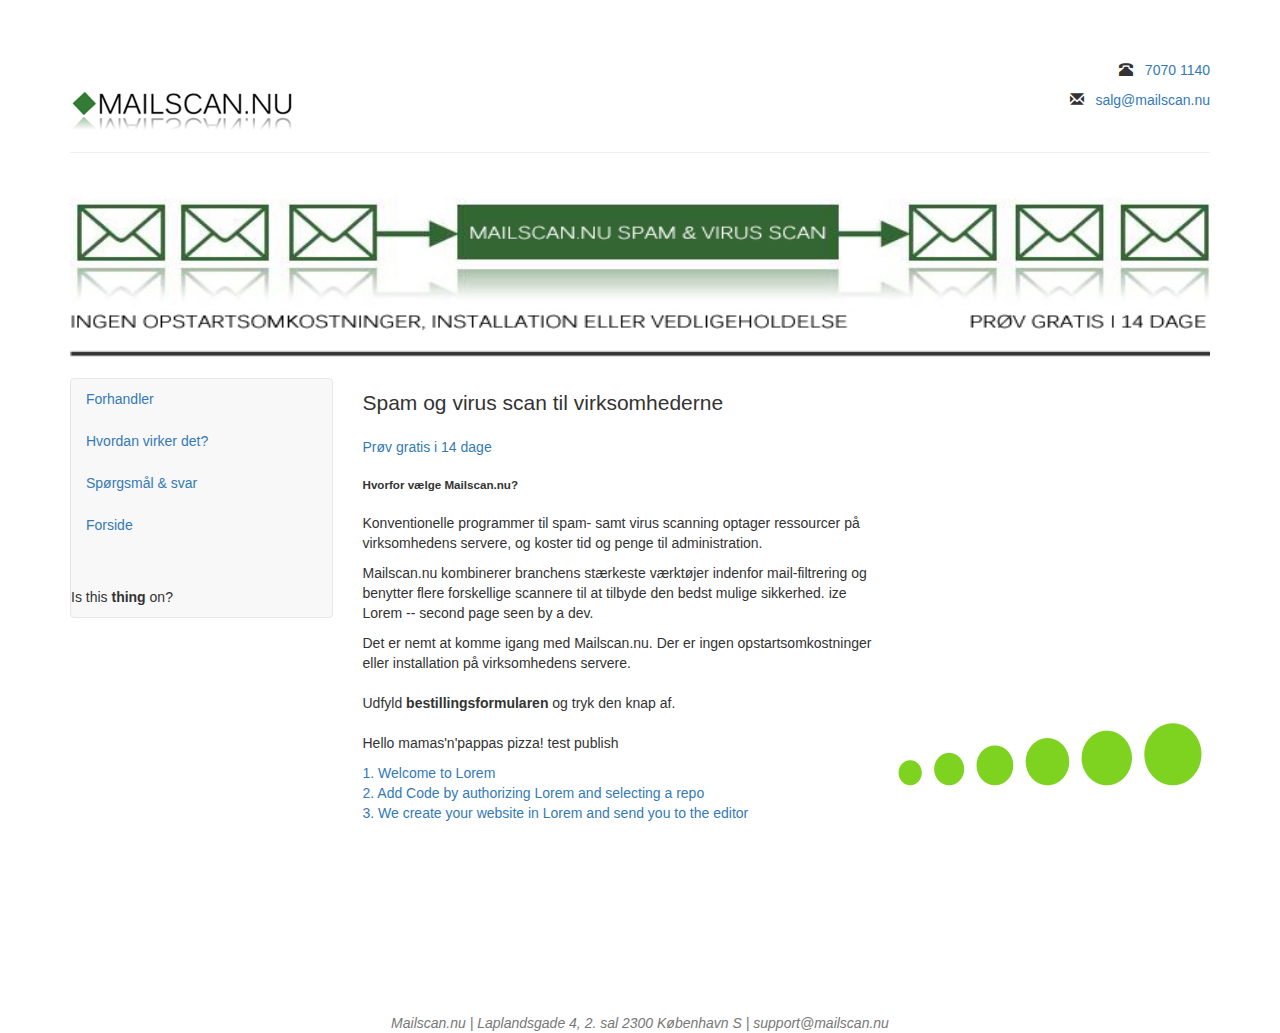
<file: index.html>
<html lang="da"><head>
  <meta charset="utf-8">
  <title>Mailscan.nu</title>
  <link rel="stylesheet" href="lib/bootstrap.css">
  <style>
  body {
    margin-top: 20px;
  }
  </style>
  <meta name="viewport" content="width=device-width, initial-scale=1">
</head>
<body>

  <div class="container">

    <div class="page-header">
      <div class="row">
        <div class="col-md-3">
          <h1 class="text-hide">MailScan.nu</h1>
          <a href="./"><img src="lib/logo.png" alt="MailScan.nu" style="width:225px;height:53px;"></a>
        </div>
        <div class="col-md-9 text-right">
          <p>
            <span class="glyphicon glyphicon-phone-alt" aria-hidden="true"></span>
            &nbsp;
            <a href="tel:+4570701140">7070 1140</a>
          </p>
          <p><span class="glyphicon glyphicon-envelope" aria-hidden="true"></span>
            &nbsp;
            <a href="mailto:salg@mailscan.nu">salg@mailscan.nu</a><br></p></div>
      </div>
    </div>

    <div class="center-block" style="margin-bottom: 20px;">
      <img src="lib/header.jpg" alt="" class="img-responsive" style="width: 100%; max-height: 185px;">
    </div>

    <div class="row">
      <div class="col-md-3">
        <nav class="navbar navbar-default">
          <ul class="nav nav-stacked">
            <li><a href="forhandler.html">Forhandler</a></li>
            <li><a href="hvordan-virker-det.html">Hvordan virker det?</a></li>
            <li><a href="faq.html">Spørgsmål &amp; svar</a></li>
            
            
          <li><a href="./">Forside<br><br><br></a></li><li><p data-test="hello world">Is this <b>thing</b> on?</p></li></ul>
        </nav>
      </div>
      <div class="col-md-9">
        <article>
          <a href="tel:+4570701140"><img src="lib/happy.jpg" alt="" style="float:right; margin: 0px 0px 10px 10px;"></a>
          <h4 class="lead">Spam og virus scan til virksomhederne</h4>
          <p><a href="mailto:salg@mailscan.nu">Prøv gratis i 14 dage</a></p>
          
          <h5>Hvorfor vælge Mailscan.nu?</h5>
          <p>Konventionelle programmer til spam- samt virus scanning optager ressourcer på virksomhedens servere, og koster tid og penge til administration.</p>
          <p>Mailscan.nu kombinerer branchens stærkeste værktøjer indenfor mail-filtrering og benytter flere forskellige scannere til at tilbyde den bedst mulige sikkerhed. ize Lorem -- second page seen by a dev.&nbsp;</p>
          <p>Det er nemt at komme igang med Mailscan.nu. Der er ingen opstartsomkostninger eller installation på virksomhedens servere. <br><br>Udfyld <strong>bestillingsformularen</strong> og tryk den knap af.&nbsp;<br><br>Hello mamas'n'pappas pizza! test publish</p>
          <p><a href="mailto:salg@mailscan.nu">1. Welcome to Lorem&nbsp;<br>2. Add Code by authorizing Lorem and selecting a repo&nbsp;<br>3. We create your website in Lorem and send you to the editor&nbsp;<br><br><br><br><br><br><br><br><br></a></p>
        </article>
      </div>
    </div>
  </div>

  <footer class="text-center text-muted" style="margin-top: 20px;">
    <address>Mailscan.nu | Laplandsgade 4, 2. sal 2300 København S | support@mailscan.nu</address>
  </footer>



</body></html>
</file>
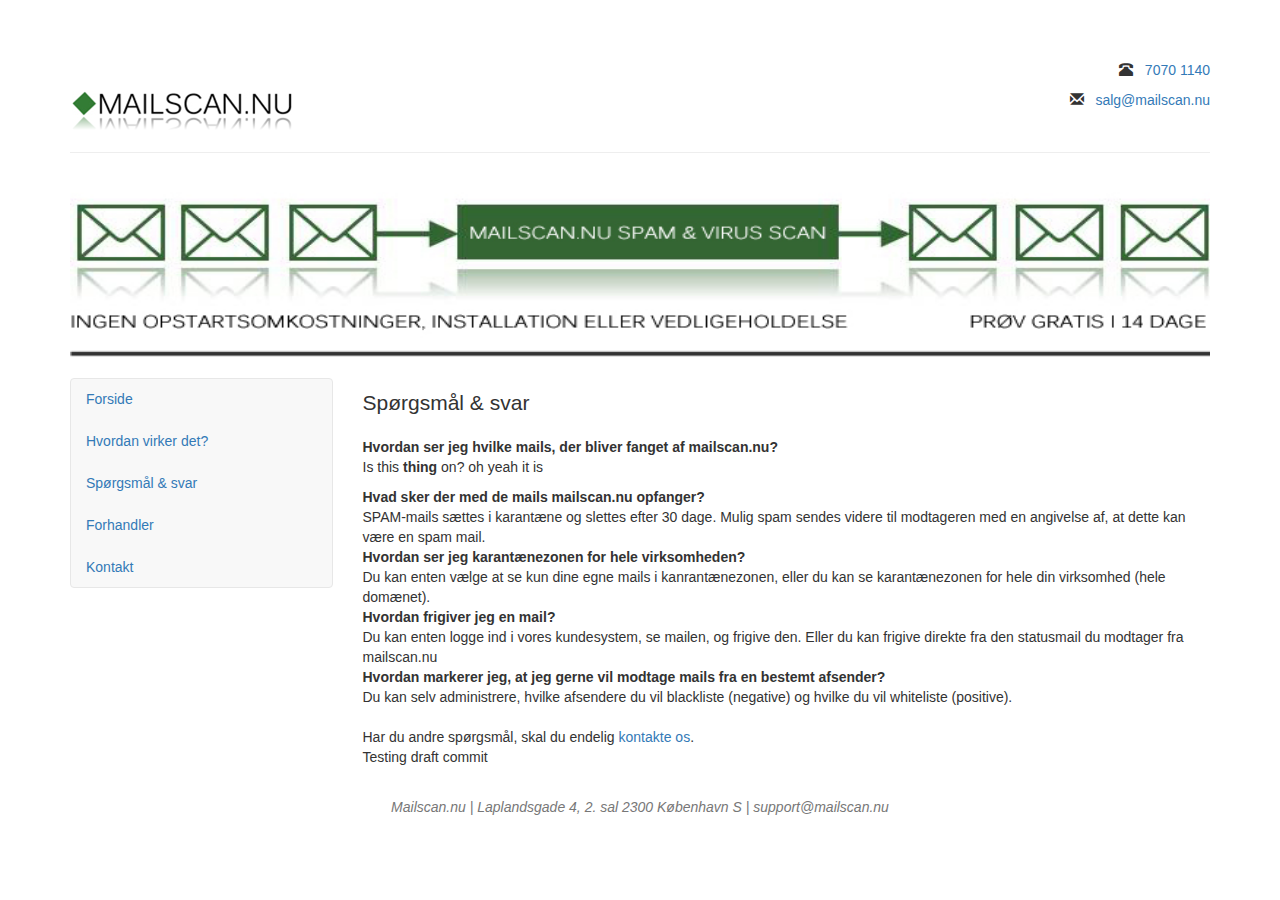
<file: faq.html>
<html lang="da"><head>
  <meta charset="utf-8">
  <title>Mailscan.nu - FAQ</title>
  <link rel="stylesheet" href="lib/bootstrap.css">
  <style>
  body {
    margin-top: 20px;
  }
  </style>
  <meta name="viewport" content="width=device-width, initial-scale=1">
</head>
<body>

  <div class="container">

    <div class="page-header">
      <div class="row">
        <div class="col-md-3">
          <h1 class="text-hide">MailScan.nu</h1>
          <a href="./"><img src="lib/logo.png" alt="MailScan.nu" style="width:225px;height:53px;"></a>
        </div>
        <div class="col-md-9 text-right">
          <p>
            <span class="glyphicon glyphicon-phone-alt" aria-hidden="true"></span>
            &nbsp;
            <a href="tel:+4570701140">7070 1140</a>
          </p>
          <p>
            <span class="glyphicon glyphicon-envelope" aria-hidden="true"></span>
            &nbsp;
            <a href="mailto:salg@mailscan.nu">salg@mailscan.nu</a>
        </p></div>
      </div>
    </div>

    <div class="center-block" style="margin-bottom: 20px;">
      <img src="lib/header.jpg" alt="" class="img-responsive" style="width: 100%; max-height: 185px;">
    </div>

    <div class="row">
      <div class="col-md-3">
        <nav class="navbar navbar-default">
          <ul class="nav nav-stacked">
            <li><a href="./">Forside</a></li>
            <li><a href="hvordan-virker-det.html">Hvordan virker det?</a></li>
            <li><a href="faq.html">Spørgsmål &amp; svar</a></li>
            <li><a href="forhandler.html">Forhandler</a></li>
            <li><a href="kontakt.html">Kontakt</a></li>
          </ul>
        </nav>
      </div>
      <div class="col-md-9">
        <article>
<h4 class="lead">Spørgsmål &amp; svar</h4>
<dl>
  <dt>Hvordan ser jeg hvilke mails, der bliver fanget af mailscan.nu?</dt>
  <p data-test="hello world">Is this <b>thing</b> on? oh yeah it is</p>
  <dt>Hvad sker der med de mails mailscan.nu opfanger?</dt>
  <dd>SPAM-mails sættes i karantæne og slettes efter 30 dage. Mulig spam sendes videre til modtageren med en angivelse af, at dette kan være en spam mail.</dd>
  <dt>Hvordan ser jeg karantænezonen for hele virksomheden?</dt>
  <dd>Du kan enten vælge at se kun dine egne mails i kanrantænezonen, eller du kan se karantænezonen for hele din virksomhed (hele domænet).</dd>
  <dt>Hvordan frigiver jeg en mail?</dt>
  <dd>Du kan enten logge ind i vores kundesystem, se mailen, og frigive den. Eller du kan frigive direkte fra den statusmail du modtager fra mailscan.nu</dd>
  <dt>Hvordan markerer jeg, at jeg gerne vil modtage mails fra en bestemt afsender?</dt>
  <dd>Du kan selv administrere, hvilke afsendere du vil blackliste (negative) og hvilke du vil whiteliste (positive).
</dd>
</dl>
<p data-testa="Lorem was here again21">Har du andre spørgsmål, skal du endelig <a href="mailto:support@mailscan.nu">kontakte os</a>.
<br>Testing draft commit</p>
        </article>
      </div>
    </div>
  </div>

  <footer class="text-center text-muted" style="margin-top: 20px;">
    <address>Mailscan.nu | Laplandsgade 4, 2. sal 2300 København S | support@mailscan.nu</address>
  </footer>



</body></html>
</file>
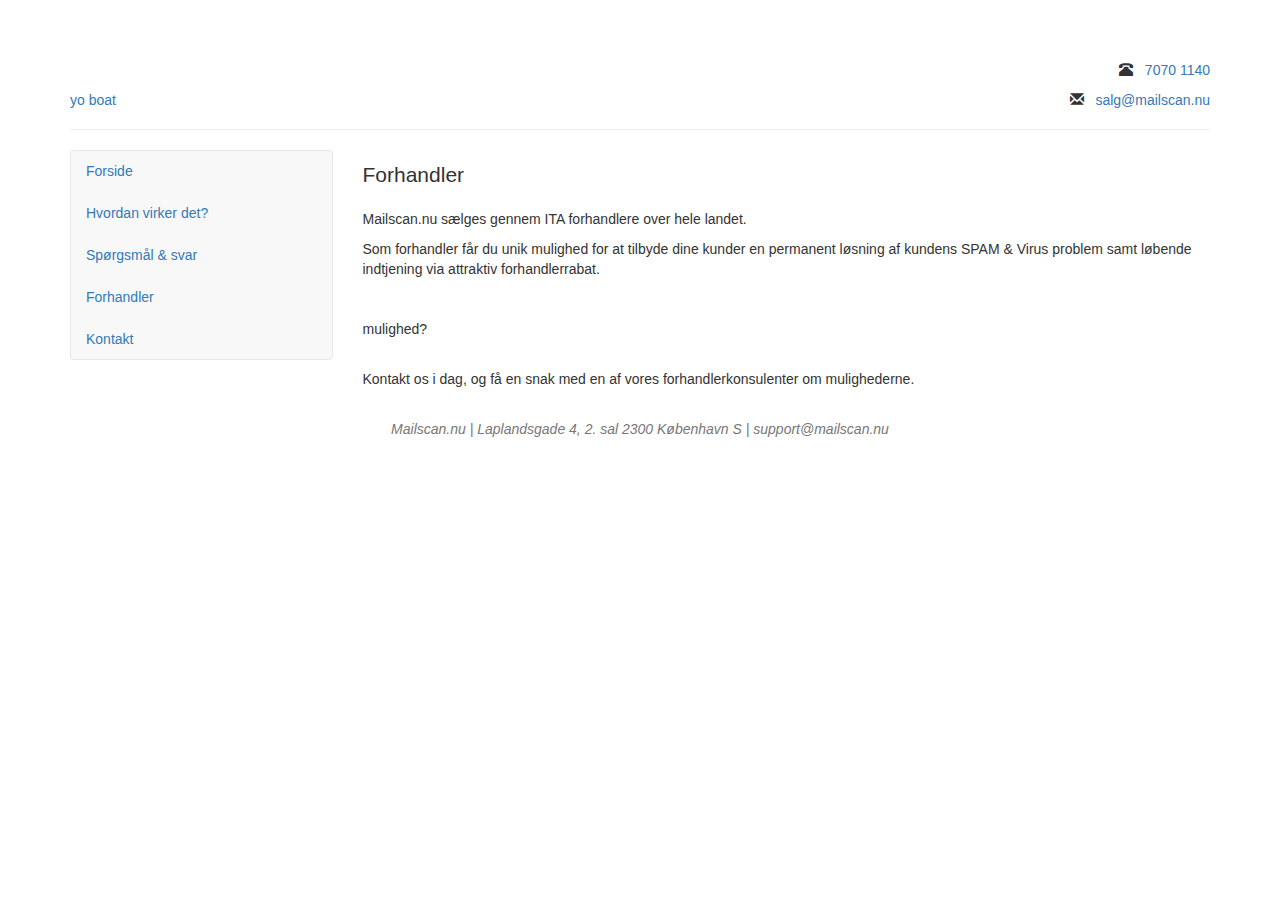
<file: forhandler.html>
<html lang="da"><head>
  <meta charset="utf-8">
  <title>Mailscan.nu - Forhandler</title>
  <link rel="stylesheet" href="lib/bootstrap.css">
  <style>
  body {
    margin-top: 20px;
  }
  </style>
  <meta name="viewport" content="width=device-width, initial-scale=1">
</head>
<body>

  <div class="container">

    <div class="page-header">
      <div class="row">
        <div class="col-md-3">
          <h1 class="text-hide" data-test="hello boat" href="index.html">Paw was here, Pawr</h1>
          <a data-testa="Lorem was here again8">yo boat</a>
        </div>
        <div class="col-md-9 text-right">
          <p>
            <span class="glyphicon glyphicon-phone-alt" aria-hidden="true"></span>
            &nbsp;
            <a href="tel:+4570701140">7070 1140</a>
          </p>
          <p>
            <span class="glyphicon glyphicon-envelope" aria-hidden="true"></span>
            &nbsp;
            <a href="mailto:salg@mailscan.nu">salg@mailscan.nu</a>
        </p></div>
      </div>
    </div>

    <div class="center-block" style="margin-bottom: 20px;">
      <p data-test="hello world"></p>
    </div>

    <div class="row">
      <div class="col-md-3">
        <nav class="navbar navbar-default">
          <ul class="nav nav-stacked">
            <li><a href="./">Forside</a></li>
            <li><a href="hvordan-virker-det.html">Hvordan virker det?</a></li>
            <li><a href="faq.html">Spørgsmål &amp; svar</a></li>
            <li><a href="forhandler.html">Forhandler</a></li>
            <li><a href="kontakt.html">Kontakt</a></li>
          </ul>
        </nav>
      </div>
      <div class="col-md-9">
        <article>
<h4 class="lead">Forhandler</h4>
<p>Mailscan.nu sælges gennem ITA forhandlere over hele landet.</p>
<p>Som forhandler får du unik mulighed for at tilbyde dine kunder en permanent løsning af kundens SPAM &amp; Virus problem samt løbende indtjening via attraktiv forhandlerrabat.<br><br><br>mulighed?<br><br></p>
<p data-testa="Lorem was here again5">Kontakt os i dag, og få en snak med en af vores forhandlerkonsulenter om mulighederne.</p>
        </article>
      </div>
    </div>
  </div>

  <footer class="text-center text-muted" style="margin-top: 20px;">
    <address>Mailscan.nu | Laplandsgade 4, 2. sal 2300 København S | support@mailscan.nu</address>
  </footer>




</body></html>
</file>
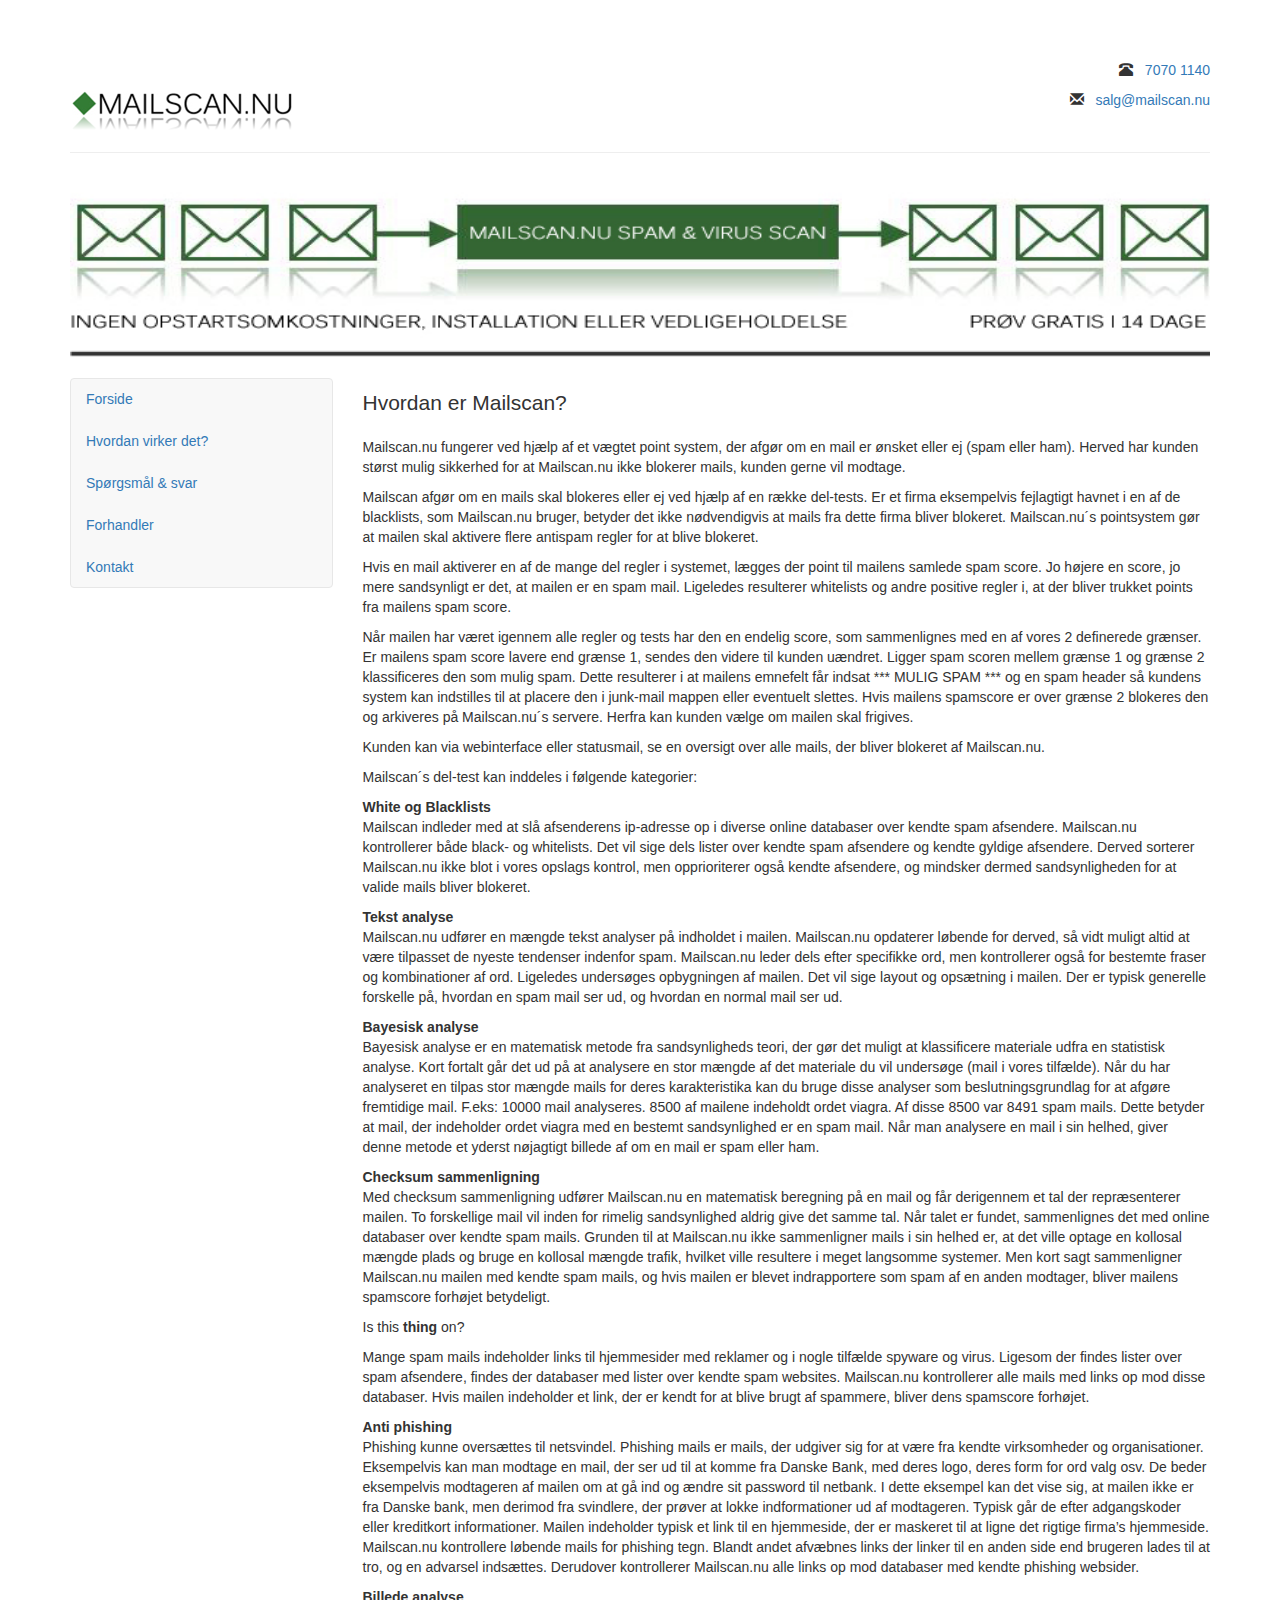
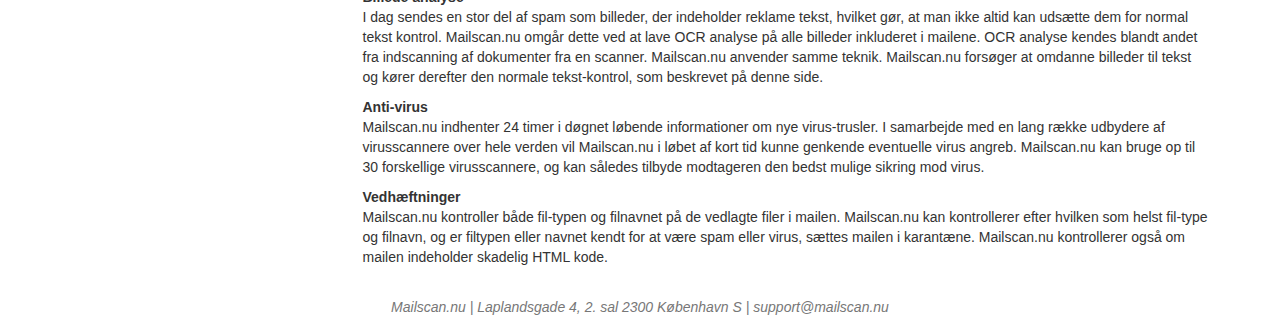
<file: hvordan-virker-det.html>
<html lang="da"><head>
  <meta charset="utf-8">
  <title>Mailscan.nu - Hvordan virker det?</title>
  <link rel="stylesheet" href="lib/bootstrap.css">
  <style>
  body {
    margin-top: 20px;
  }
  </style>
  <meta name="viewport" content="width=device-width, initial-scale=1">
</head>
<body>

  <div class="container">

    <div class="page-header">
      <div class="row">
        <div class="col-md-3">
          <h1 class="text-hide">MailScan.nu</h1>
          <a href="./"><img src="lib/logo.png" alt="MailScan.nu" style="width:225px;height:53px;"></a>
        </div>
        <div class="col-md-9 text-right">
          <p>
            <span class="glyphicon glyphicon-phone-alt" aria-hidden="true"></span>
            &nbsp;
            <a href="tel:+4570701140">7070 1140</a>
          </p>
          <p>
            <span class="glyphicon glyphicon-envelope" aria-hidden="true"></span>
            &nbsp;
            <a href="mailto:salg@mailscan.nu">salg@mailscan.nu</a>
        </p></div>
      </div>
    </div>

    <div class="center-block" style="margin-bottom: 20px;">
      <img src="lib/header.jpg" alt="" class="img-responsive" style="width: 100%; max-height: 185px;">
    </div>

    <div class="row">
      <div class="col-md-3">
        <nav class="navbar navbar-default">
          <ul class="nav nav-stacked">
            <li><a href="./">Forside</a></li>
            <li><a href="hvordan-virker-det.html">Hvordan virker det?</a></li>
            <li><a href="faq.html">Spørgsmål &amp; svar</a></li>
            <li><a href="forhandler.html">Forhandler</a></li>
            <li><a href="kontakt.html">Kontakt</a></li>
          </ul>
        </nav>
      </div>
      <div class="col-md-9">
        <article>
<h4 class="lead">Hvordan er Mailscan?</h4>
<p>Mailscan.nu fungerer ved hjælp af et vægtet point system, der afgør om en mail er ønsket eller ej (spam eller ham). Herved har kunden størst mulig sikkerhed for at Mailscan.nu ikke blokerer mails, kunden gerne vil modtage.</p>
<p>Mailscan afgør om en mails skal blokeres eller ej ved hjælp af en række del-tests. Er et firma eksempelvis fejlagtigt havnet i en af de blacklists, som Mailscan.nu bruger, betyder det ikke nødvendigvis at mails fra dette firma bliver blokeret. Mailscan.nu´s pointsystem gør at mailen skal aktivere flere antispam regler for at blive blokeret.<br></p>
<p>Hvis en mail aktiverer en af de mange del regler i systemet, lægges der point til mailens samlede spam score. Jo højere en score, jo mere sandsynligt er det, at mailen er en spam mail. Ligeledes resulterer whitelists og andre positive regler i, at der bliver trukket points fra mailens spam score.</p>
<p>Når mailen har været igennem alle regler og tests har den en endelig score, som sammenlignes med en af vores 2 definerede grænser. Er mailens spam score lavere end grænse 1, sendes den videre til kunden uændret. Ligger spam scoren mellem grænse 1 og grænse 2 klassificeres den som mulig spam. Dette resulterer i at mailens emnefelt får indsat *** MULIG SPAM *** og en spam header så kundens system kan indstilles til at placere den i junk-mail mappen eller eventuelt slettes. Hvis mailens spamscore er over grænse 2 blokeres den og arkiveres på Mailscan.nu´s servere. Herfra kan kunden vælge om mailen skal frigives.</p>
<p>Kunden kan via webinterface eller statusmail, se en oversigt over alle mails, der bliver blokeret af Mailscan.nu.</p>
<p>Mailscan´s del-test kan inddeles i følgende kategorier:</p>
<strong>White og Blacklists</strong>
<p>Mailscan indleder med at slå afsenderens ip-adresse op i diverse online databaser over kendte spam afsendere. Mailscan.nu kontrollerer både black- og whitelists. Det vil sige dels lister over kendte spam afsendere og kendte gyldige afsendere. Derved sorterer Mailscan.nu ikke blot i vores opslags kontrol, men opprioriterer også kendte afsendere, og mindsker dermed sandsynligheden for at valide mails bliver blokeret.
</p>
<strong>Tekst analyse</strong>
<p>
Mailscan.nu udfører en mængde tekst analyser på indholdet i mailen. Mailscan.nu opdaterer løbende for derved, så vidt muligt altid at være tilpasset de nyeste tendenser indenfor spam. Mailscan.nu leder dels efter specifikke ord, men kontrollerer også for bestemte fraser og kombinationer af ord. Ligeledes undersøges opbygningen af mailen. Det vil sige layout og opsætning i mailen. Der er typisk generelle forskelle på, hvordan en spam mail ser ud, og hvordan en normal mail ser ud.
</p>
<strong>Bayesisk analyse</strong>
<p>
Bayesisk analyse er en matematisk metode fra sandsynligheds teori, der gør det muligt at klassificere materiale udfra en statistisk analyse. Kort fortalt går det ud på at analysere en stor mængde af det materiale du vil undersøge (mail i vores tilfælde). Når du har analyseret en tilpas stor mængde mails for deres karakteristika kan du bruge disse analyser som beslutningsgrundlag for at afgøre fremtidige mail. F.eks: 10000 mail analyseres. 8500 af mailene indeholdt ordet viagra. Af disse 8500 var 8491 spam mails. Dette betyder at mail, der indeholder ordet viagra med en bestemt sandsynlighed er en spam mail. Når man analysere en mail i sin helhed, giver denne metode et yderst nøjagtigt billede af om en mail er spam eller ham.
</p>
<strong>Checksum sammenligning</strong>
<p>
Med checksum sammenligning udfører Mailscan.nu en matematisk beregning på en mail og får derigennem et tal der repræsenterer mailen. To forskellige mail vil inden for rimelig sandsynlighed aldrig give det samme tal. Når talet er fundet, sammenlignes det med online databaser over kendte spam mails. Grunden til at Mailscan.nu ikke sammenligner mails i sin helhed er, at det ville optage en kollosal mængde plads og bruge en kollosal mængde trafik, hvilket ville resultere i meget langsomme systemer. Men kort sagt sammenligner Mailscan.nu mailen med kendte spam mails, og hvis mailen er blevet indrapportere som spam af en anden modtager, bliver mailens spamscore forhøjet betydeligt.
</p>
<p data-test="hello world">Is this <b>thing</b> on?</p>
<p>
Mange spam mails indeholder links til hjemmesider med reklamer og i nogle tilfælde spyware og virus. Ligesom der findes lister over spam afsendere, findes der databaser med lister over kendte spam websites. Mailscan.nu kontrollerer alle mails med links op mod disse databaser. Hvis mailen indeholder et link, der er kendt for at blive brugt af spammere, bliver dens spamscore forhøjet.
</p>
<strong>Anti phishing</strong>
<p>
Phishing kunne oversættes til netsvindel. Phishing mails er mails, der udgiver sig for at være fra kendte virksomheder og organisationer. Eksempelvis kan man modtage en mail, der ser ud til at komme fra Danske Bank, med deres logo, deres form for ord valg osv. De beder eksempelvis modtageren af mailen om at gå ind og ændre sit password til netbank. I dette eksempel kan det vise sig, at mailen ikke er fra Danske bank, men derimod fra svindlere, der prøver at lokke indformationer ud af modtageren. Typisk går de efter adgangskoder eller kreditkort informationer. Mailen indeholder typisk et link til en hjemmeside, der er maskeret til at ligne det rigtige firma’s hjemmeside. Mailscan.nu kontrollere løbende mails for phishing tegn. Blandt andet afvæbnes links der linker til en anden side end brugeren lades til at tro, og en advarsel indsættes. Derudover kontrollerer Mailscan.nu alle links op mod databaser med kendte phishing websider.
</p>
<strong>Billede analyse</strong>
<p>
I dag sendes en stor del af spam som billeder, der indeholder reklame tekst, hvilket gør, at man ikke altid kan udsætte dem for normal tekst kontrol. Mailscan.nu omgår dette ved at lave OCR analyse på alle billeder inkluderet i mailene. OCR analyse kendes blandt andet fra indscanning af dokumenter fra en scanner. Mailscan.nu anvender samme teknik. Mailscan.nu forsøger at omdanne billeder til tekst og kører derefter den normale tekst-kontrol, som beskrevet på denne side.
</p>
<strong>Anti-virus</strong>
<p>
Mailscan.nu indhenter 24 timer i døgnet løbende informationer om nye virus-trusler. I samarbejde med en lang række udbydere af virusscannere over hele verden vil Mailscan.nu i løbet af kort tid kunne genkende eventuelle virus angreb. Mailscan.nu kan bruge op til 30 forskellige virusscannere, og kan således tilbyde modtageren den bedst mulige sikring mod virus.
</p>
<strong>Vedhæftninger</strong>
<p>
Mailscan.nu kontroller både fil-typen og filnavnet på de vedlagte filer i mailen. Mailscan.nu kan kontrollerer efter hvilken som helst fil-type og filnavn, og er filtypen eller navnet kendt for at være spam eller virus, sættes mailen i karantæne. Mailscan.nu kontrollerer også om mailen indeholder skadelig HTML kode.
</p>
        </article>
      </div>
    </div>
  </div>

  <footer class="text-center text-muted" style="margin-top: 20px;">
    <address>Mailscan.nu | Laplandsgade 4, 2. sal 2300 København S | support@mailscan.nu</address>
  </footer>




</body></html>
</file>
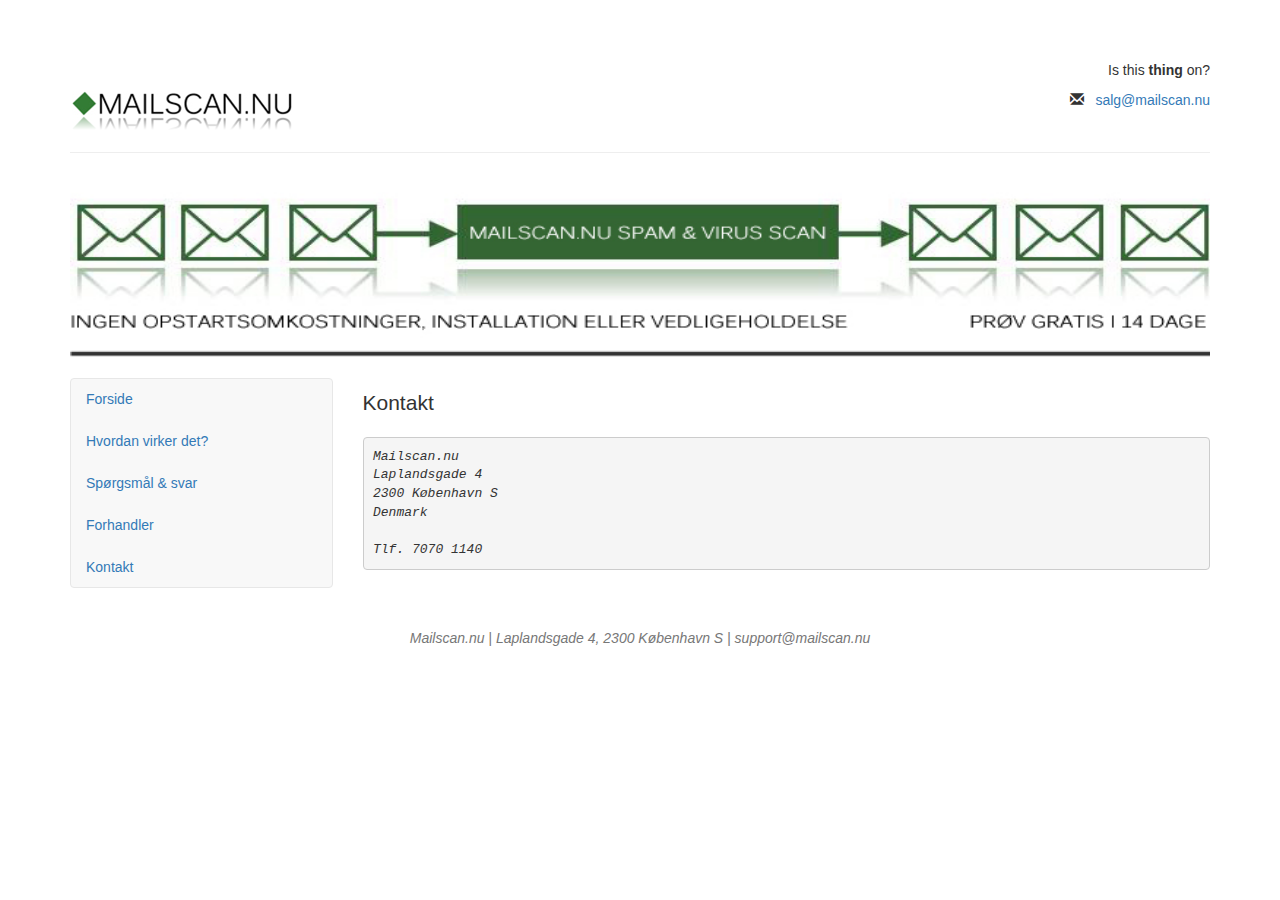
<file: kontakt.html>
<html lang="da"><head>
  <meta charset="utf-8">
  <title>Mailscan.nu - Kontakt</title>
  <link rel="stylesheet" href="lib/bootstrap.css">
  <style>
  body {
    margin-top: 20px;
  }
  </style>
  <meta name="viewport" content="width=device-width, initial-scale=1">
</head>
<body>

  <div class="container">

    <div class="page-header">
      <div class="row">
        <div class="col-md-3">
          <h1 class="text-hide">MailScan.nu</h1>
          <a href="./"><img src="lib/logo.png" alt="MailScan.nu" style="width:225px;height:53px;"></a>
        </div>
        <div class="col-md-9 text-right">
          <p data-test="hello world">Is this <b>thing</b> on?</p>
          <p>
            <span class="glyphicon glyphicon-envelope" aria-hidden="true"></span>
            &nbsp;
            <a href="mailto:salg@mailscan.nu">salg@mailscan.nu</a>
        </p></div>
      </div>
    </div>

    <div class="center-block" style="margin-bottom: 20px;">
      <img src="lib/header.jpg" alt="" class="img-responsive" style="width: 100%; max-height: 185px;">
    </div>

    <div class="row">
      <div class="col-md-3">
        <nav class="navbar navbar-default">
          <ul class="nav nav-stacked">
            <li><a href="./">Forside</a></li>
            <li><a href="hvordan-virker-det.html">Hvordan virker det?</a></li>
            <li><a href="faq.html">Spørgsmål &amp; svar</a></li>
            <li><a href="forhandler.html">Forhandler</a></li>
            <li><a href="kontakt.html">Kontakt</a></li>
          </ul>
        </nav>
      </div>
      <div class="col-md-9">
        <article>
<h4 class="lead">Kontakt</h4>
<address>
<pre data-testa="Lorem was here again19">Mailscan.nu
Laplandsgade 4
2300 København S
Denmark

Tlf. 7070 1140
</pre>
</address>
        </article>
      </div>
    </div>
  </div>

  <footer class="text-center text-muted" style="margin-top: 20px;">
    <address><address>Mailscan.nu | Laplandsgade 4, 2300 København S | support@mailscan.nu</address></address>
  </footer>




</body></html>
</file>
